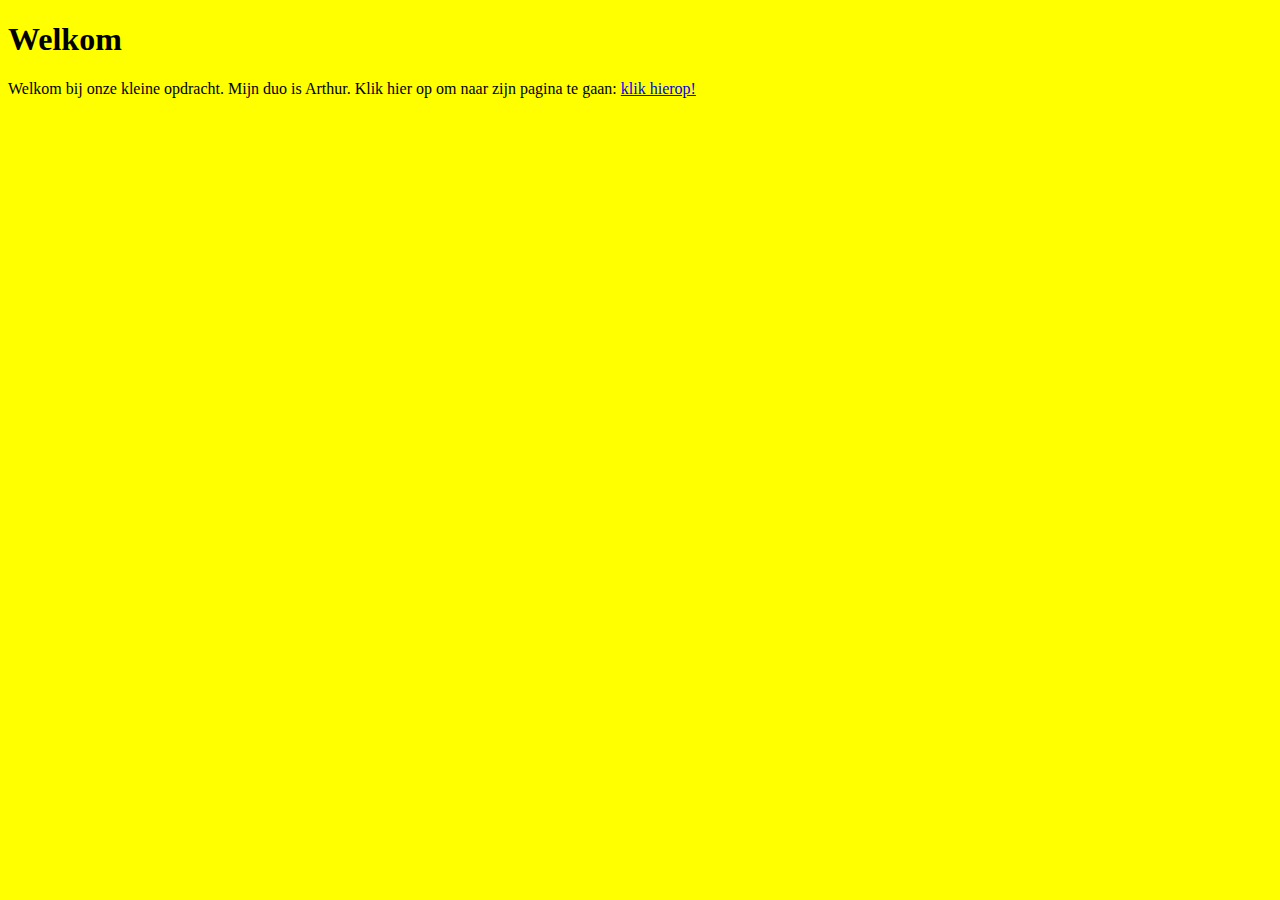
<file: index.html>
<!DOCTYPE html>
<html lang="en">
<head>
    <meta charset="UTF-8">
    <meta name="viewport" content="width=device-width, initial-scale=1.0">
    <link rel="stylesheet" href="Website.css">
    <title>Document</title>
</head>
<body>
    <h1>Welkom</h1>
    Welkom bij onze kleine opdracht. Mijn duo is Arthur. Klik hier op om naar zijn pagina te gaan: <a button href="Groepsopdracht.html">klik hierop!</a>
</body>
</html>
</file>
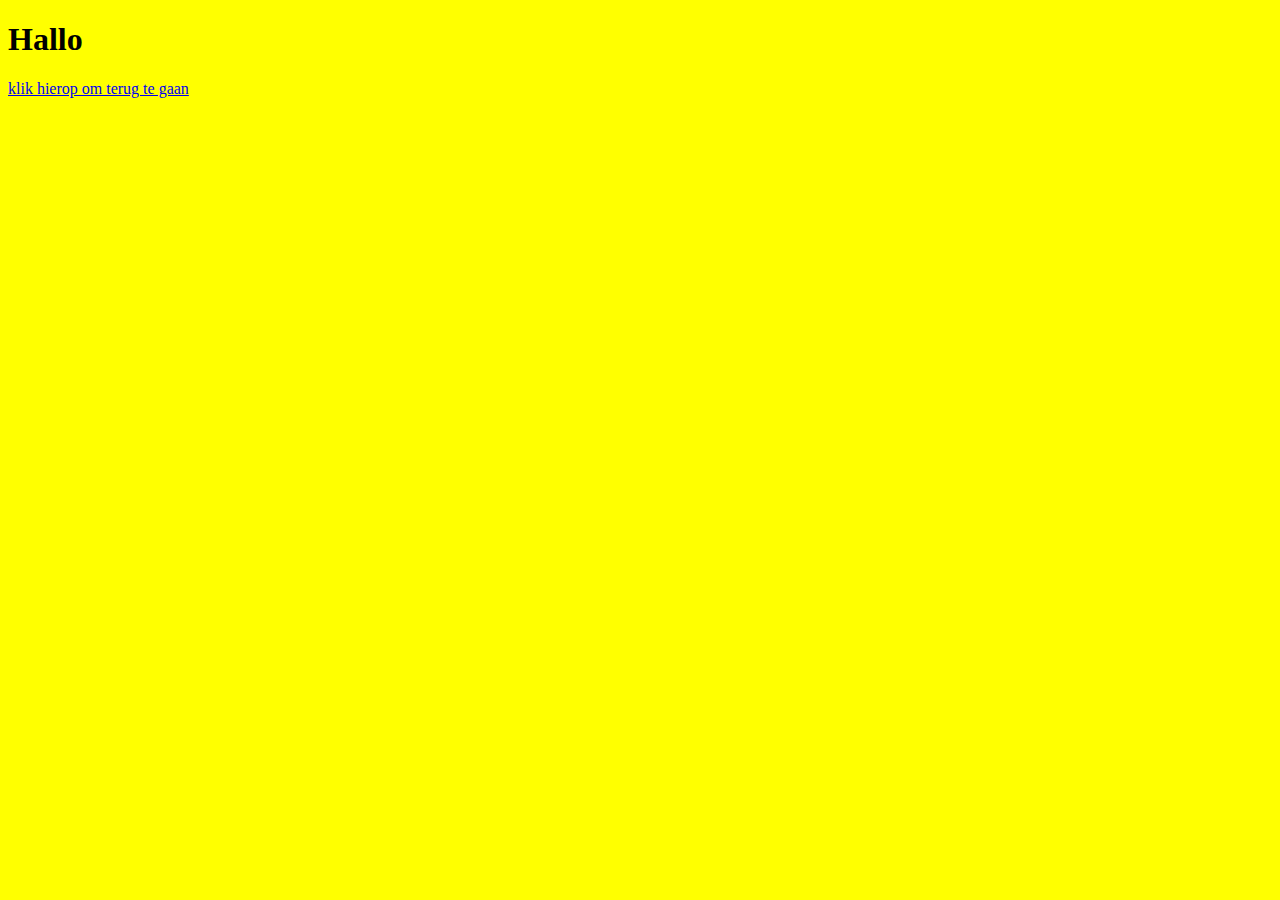
<file: Groepsopdracht.html>
<!DOCTYPE html>
<html lang="en">
<head>
    <meta charset="UTF-8">
    <meta http-equiv="X-UA-Compatible" content="IE=edge">
    <meta name="viewport" content="width=device-width, initial-scale=1.0">
    <link rel="stylesheet" href="Website.css">
    <title>Document</title>
</head>
<body>
    <h1>Hallo</h1>
        <a button  href="index.html">klik hierop om terug te gaan</a>
</body>
</html>
</file>
<file: Website.css>
body{
    background-color: yellow;
}

a button{
    background-color: yellow;
    border: none;
    color: black;
    padding: 15px 32px;
    text-align: center;
    text-decoration: none;
    font-size: 16px;
    margin: 4px 2px;
    cursor: pointer;
}
a
{
    height: 200px;
}
</file>
